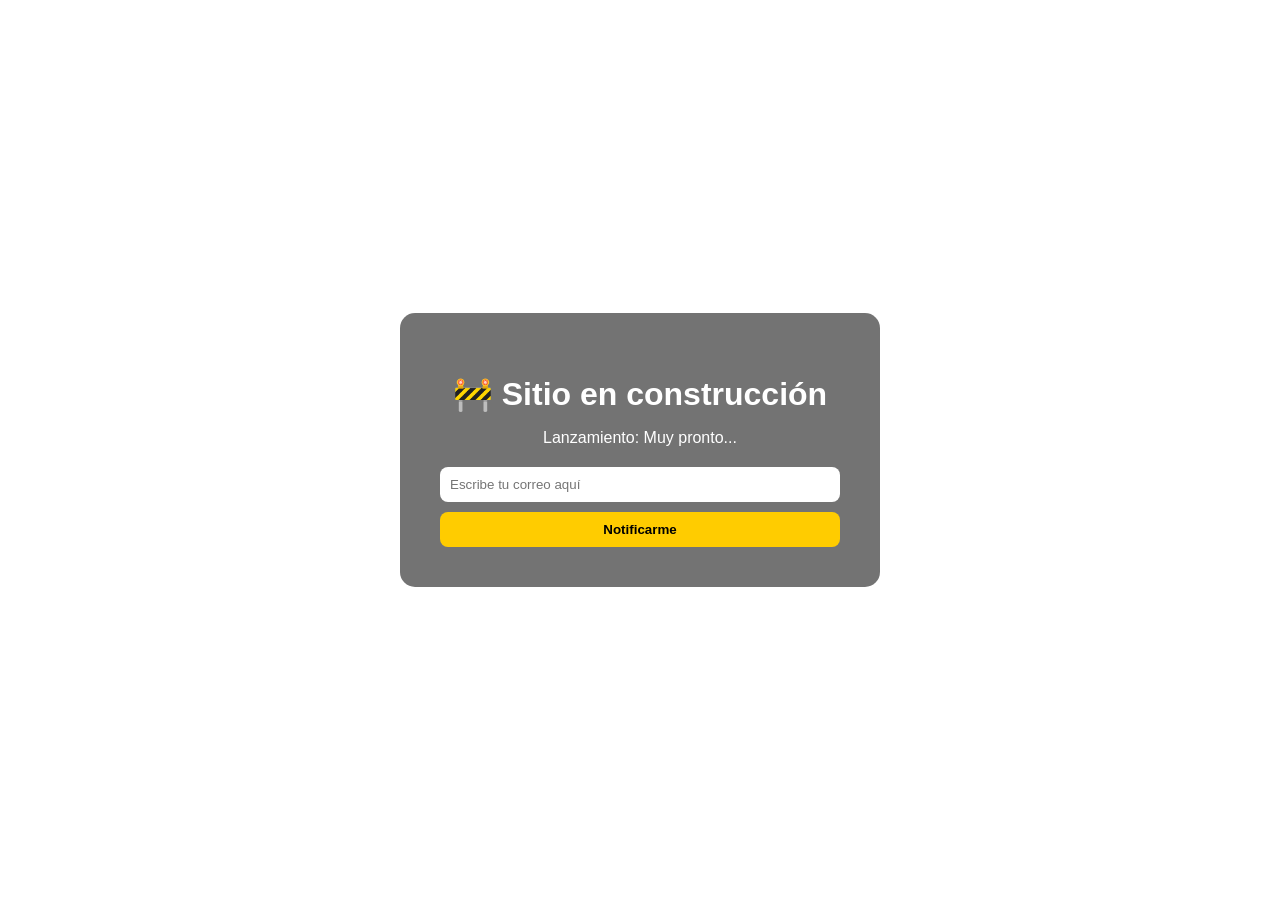
<file: index.html>
<!DOCTYPE html>
<html lang="es">
<head>
    <meta charset="UTF-8" />
    <meta name="viewport" content="width=device-width, initial-scale=1.0" />
    <title>Próximamente</title>
    <link rel="stylesheet" href="styles.css" />
</head>
<body>
    <div class="container">
        <h1>🚧 Sitio en construcción</h1>
        <p>Lanzamiento: Muy pronto...</p>

        <form class="form">
            <input type="email" placeholder="Escribe tu correo aquí" required />
            <button>Notificarme</button>
        </form>
    </div>
</body>
</html>
</file>
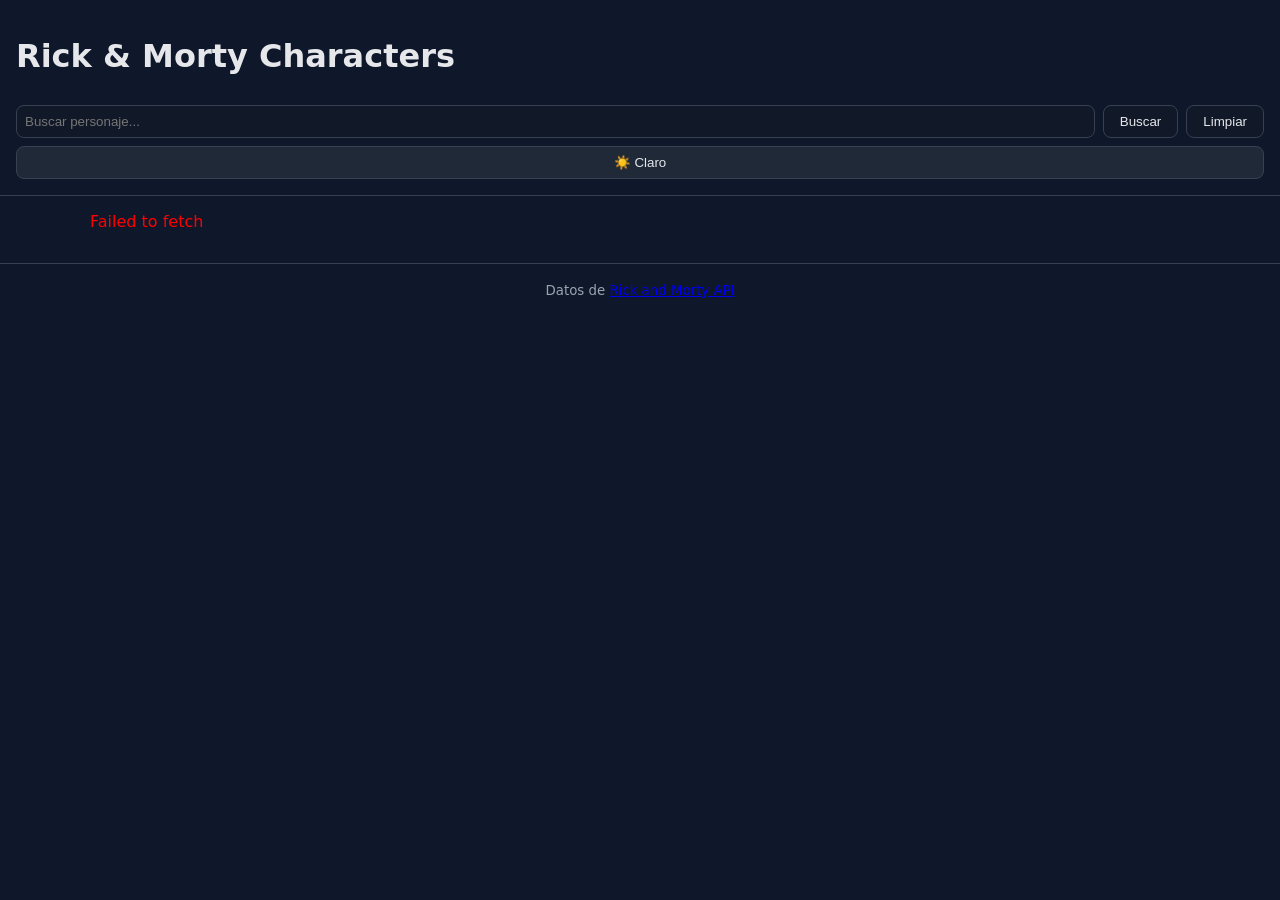
<file: proyecto/index.html>
<!doctype html>
<html lang="es">
  <head>
    <meta charset="utf-8" />
    <meta name="viewport" content="width=device-width,initial-scale=1" />
    <title>Rick & Morty App</title>
    <link rel="stylesheet" href="styles.css" />
  </head>
  <body>
    <header class="header">
      <h1>Rick & Morty Characters</h1>
      <form id="search-form" class="search">
        <input id="search-input" type="text" placeholder="Buscar personaje..." />
        <button type="submit">Buscar</button>
        <button type="button" id="clear-btn" class="secondary">Limpiar</button>
      </form>
      <button id="theme-toggle" class="theme-btn">🌙 Oscuro</button>
    </header>

    <main class="container">
      <section id="grid" class="grid" aria-live="polite"></section>
      <div id="status" class="status"></div>
    </main>

    <footer class="footer">
      <small>Datos de <a href="https://rickandmortyapi.com/" target="_blank">Rick and Morty API</a></small>
    </footer>

    <script src="index.js"></script>
  </body>
</html>
</file>
<file: styles.css>
body {
    margin: 0;
    font-family: Arial, Helvetica, sans-serif;
    background: url("https://images.unsplash.com/photo-1517694712202-14dd9538aa97?w=1600") no-repeat center center/cover;
    height: 100vh;
    display: flex;
    align-items: center;
    justify-content: center;
    backdrop-filter: blur(5px);
}


.container {
    text-align: center;
    background: rgba(0, 0, 0, 0.55);
    padding: 40px;
    border-radius: 15px;
    color: white;
    width: 90%;
    max-width: 400px;
}


h1 {
    font-size: 2rem;
    margin-bottom: 10px;
}


.form {
    margin-top: 20px;
    display: flex;
    flex-direction: column;
    gap: 10px;
}

.form input {
    padding: 10px;
    border-radius: 8px;
    border: none;
    outline: none;
}

.form button {
    padding: 10px;
    border: none;
    background: #ffcc00;
    font-weight: bold;
    border-radius: 8px;
    cursor: pointer;
}

.form button:hover {
    background: #e6b800;
}
</file>
<file: proyecto/styles.css>
:root body.light {
  --bg: #0f172a;
  --panel: #111827;
  --text: #e5e7eb;
  --muted: #9ca3af;
  --accent: #3b82f6;
  --card: #1f2937;
  --border: #374151;
}

/* Modo claro */
body.light {
  --bg: #f9fafb;
  --panel: #ffffff;
  --text: #111827;
  --muted: #6b7280;
  --accent: #2563eb;
  --card: #f3f4f6;
  --border: #d1d5db;
  background: var(--bg);
  color: var(--text);
}

body {
  margin: 0;
  font-family: system-ui, sans-serif;
  background: var(--bg);
  color: var(--text);
}

.header {
  padding: 1rem;
  border-bottom: 1px solid var(--border);
  display: grid;
  gap: 0.5rem;
}

.search {
  display: flex;
  gap: 0.5rem;
}

.search input {
  flex: 1;
  padding: 0.5rem;
  border-radius: 8px;
  border: 1px solid var(--border);
  background: var(--panel);
  color: var(--text);
}

.search button {
  padding: 0.5rem 1rem;
  border-radius: 8px;
  border: 1px solid var(--border);
  background: var(--panel);
  color: var(--text);
  cursor: pointer;
}

.theme-btn {
  padding: 0.5rem 1rem;
  border-radius: 8px;
  border: 1px solid var(--border);
  background: var(--card);
  color: var(--text);
  cursor: pointer;
}

.container {
  max-width: 1100px;
  margin: 0 auto;
  padding: 1rem;
}

.grid {
  display: grid;
  grid-template-columns: repeat(auto-fill,minmax(220px,1fr));
  gap: 1rem;
}

.card {
  background: var(--card);
  border: 1px solid var(--border);
  border-radius: 12px;
  overflow: hidden;
  transition: transform 0.2s;
}
.card:hover { transform: translateY(-2px); }

.card img {
  width: 100%;
  height: 220px;
  object-fit: cover;
}

.card .info {
  padding: 0.5rem;
}
.card .name {
  font-weight: bold;
}
.card .meta {
  font-size: 0.9rem;
  color: var(--muted);
}

.status {
  margin-top: 1rem;
  color: var(--muted);
}

.footer {
  padding: 1rem;
  border-top: 1px solid var(--border);
  text-align: center;
  color: var(--muted);
}
</file>
